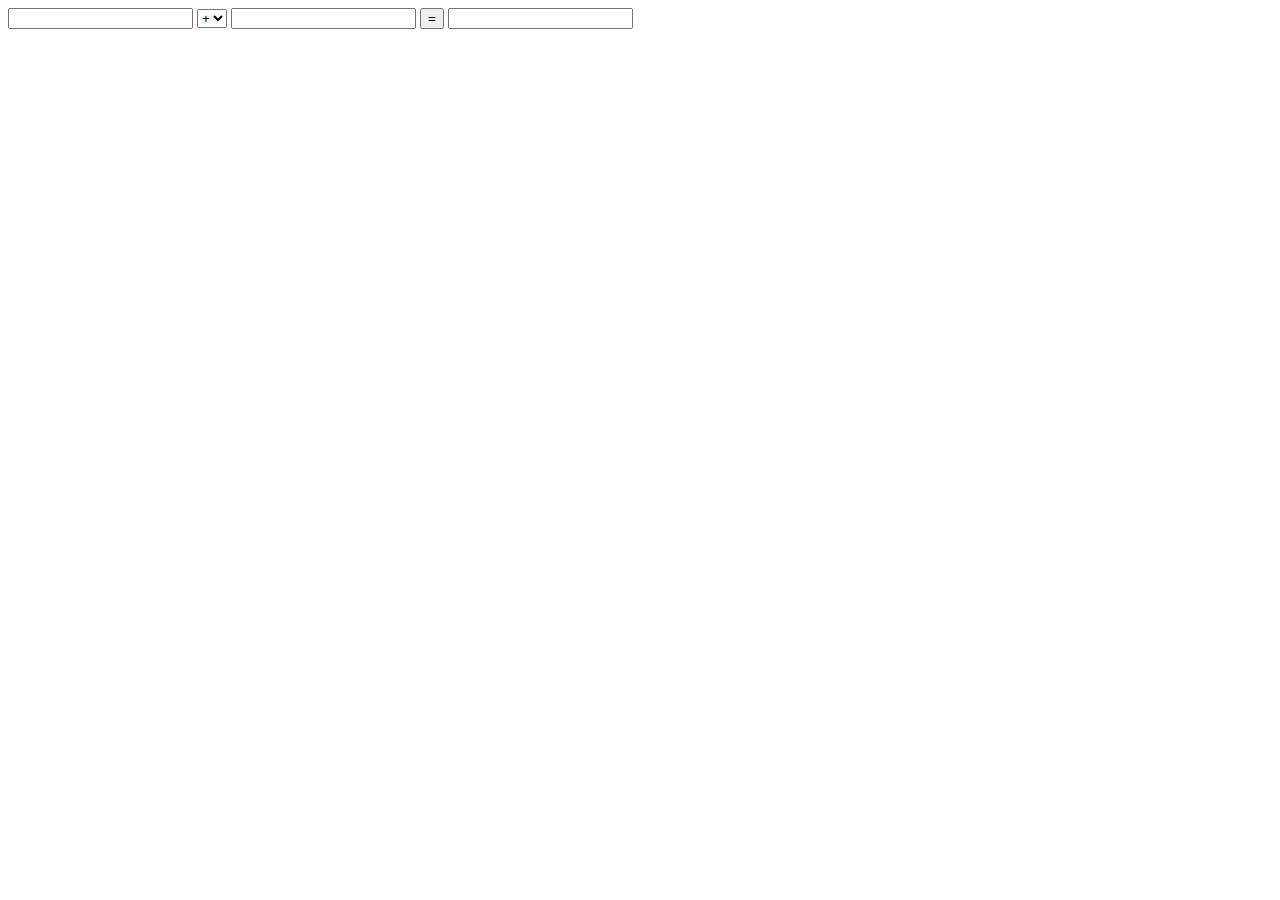
<file: index.html>
<!DOCTYPE html>
<html lang="en">

<head>
    <meta charset="UTF-8">
    <meta http-equiv="X-UA-Compatible" content="IE=edge">
    <meta name="viewport" content="width=device-width, initial-scale=1.0">
    <title>DOM</title>
    <link rel="stylesheet" href="js.js">
    <script src="js.js"></script>
</head>

<body>
    <input id="input1" type="text">
    <select name="" id="calc">
        <option value="+">+</option>
        <option value="-">-</option>
        <option value="*">*</option>
        <option value="/">/</option>
    </select>
    <input type="text" id="input2">
    <button onclick="calculation()">=</button>
    <input type="text" id="result">

</body>


</html>
</file>
